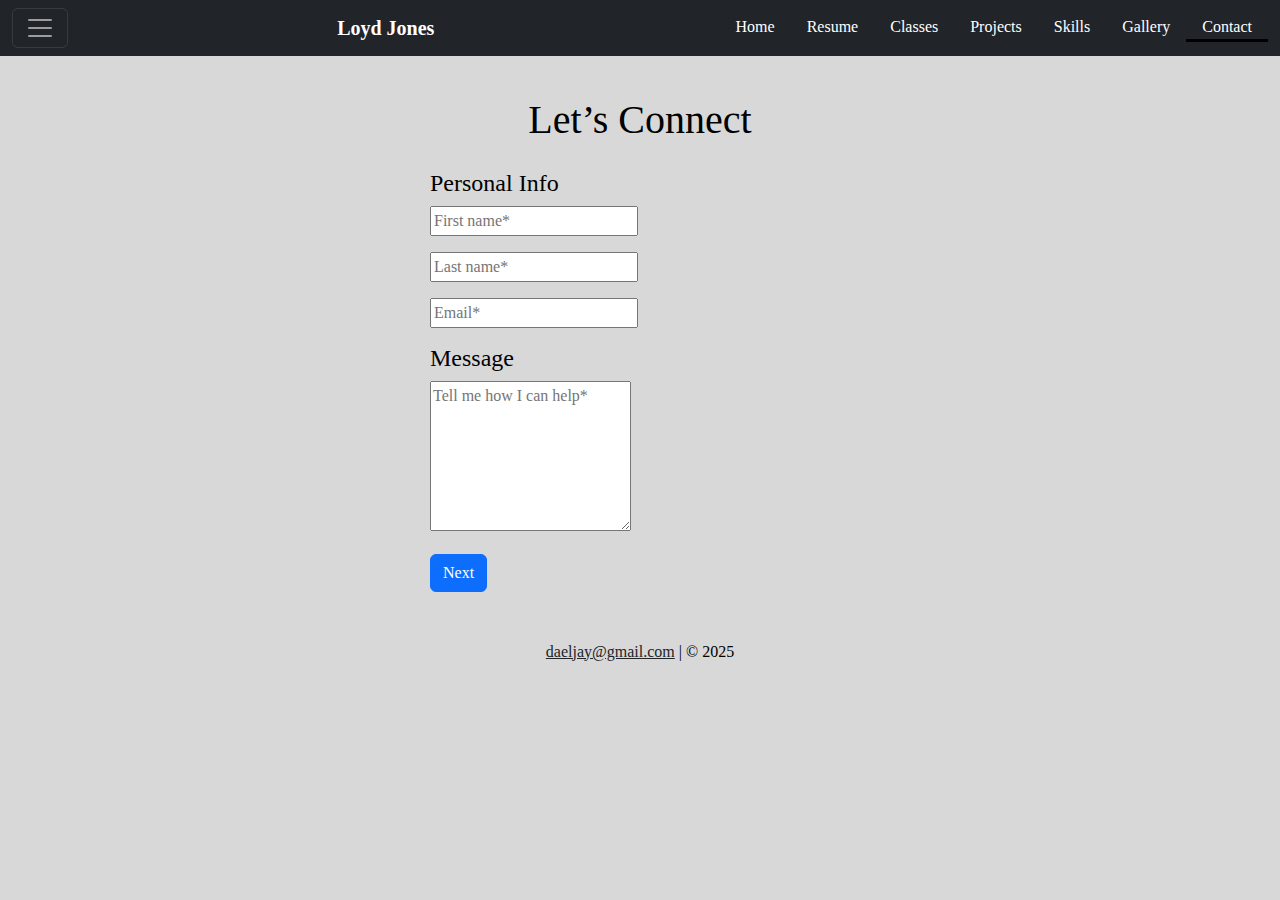
<file: contact.html>
<!DOCTYPE html>
<html lang="en">
<head>
  <meta charset="utf-8">
  <meta name="viewport" content="width=device-width,initial-scale=1">
  <title>Contact • Loyd Jones</title>

  <!-- Bootstrap 5 CSS -->
  <link href="https://cdn.jsdelivr.net/npm/bootstrap@5.3.3/dist/css/bootstrap.min.css" rel="stylesheet">

  <!-- site styles -->
  <link href="custom.css" rel="stylesheet">
</head>

<body>
  <!-- =============  NAVBAR  ============= -->
  <nav class="navbar navbar-dark bg-dark fixed-top">
    <div class="container-fluid">
      <button class="navbar-toggler" type="button" data-bs-toggle="offcanvas" data-bs-target="#offcanvasNav">
        <span class="navbar-toggler-icon"></span>
      </button>
      <a class="navbar-brand fw-bold" href="index.html">Loyd Jones</a>
      <div class="d-none d-lg-flex">
        <a class="nav-link px-3" href="index.html">Home</a>
        <a class="nav-link px-3" href="resume.html">Resume</a>
        <a class="nav-link px-3" href="classes.html">Classes</a>
        <a class="nav-link px-3" href="projects.html">Projects</a>
        <a class="nav-link px-3" href="skills.html">Skills</a>
        <a class="nav-link px-3" href="gallery.html">Gallery</a>
        <a class="nav-link px-3 active" href="contact.html">Contact</a>
      </div>
    </div>
  </nav>

  <!-- off-canvas menu for mobile -->
  <div class="offcanvas offcanvas-start bg-dark text-white" id="offcanvasNav">
    <div class="offcanvas-header">
      <h5 class="offcanvas-title">Menu</h5>
      <button type="button" class="btn-close btn-close-white" data-bs-dismiss="offcanvas"></button>
    </div>
    <div class="offcanvas-body">
      <a class="nav-link text-white mb-2" href="index.html">Home</a>
      <a class="nav-link text-white mb-2" href="resume.html">Resume</a>
      <a class="nav-link text-white mb-2" href="classes.html">Classes</a>
      <a class="nav-link text-white mb-2" href="projects.html">Projects</a>
      <a class="nav-link text-white mb-2" href="skills.html">Skills</a>
      <a class="nav-link text-white mb-2" href="gallery.html">Gallery</a>
      <a class="nav-link text-white mb-2" href="contact.html">Contact</a>
    </div>
  </div>
  <!-- =========== /NAVBAR =========== -->

  <main class="container pt-5">
    <h1 class="mt-5 mb-4 text-center">Let’s Connect</h1>

    <!-- centred card-style wizard -->
    <div class="form-card mx-auto my-4" style="max-width:420px;">

      <form id="regForm">
        <!-- progress dots -->
        <div style="text-align:center;margin-bottom:25px;">
          <span class="step"></span><span class="step"></span>
        </div>

        <!-- step 1 -->
        <div class="tab">
          <h4>Personal Info</h4>
          <p><input placeholder="First name*" name="fname" required></p>
          <p><input placeholder="Last name*"  name="lname" required></p>
          <p><input placeholder="Email*" type="email" name="email" required></p>
        </div>

        <!-- step 2 -->
        <div class="tab">
          <h4>Message</h4>
          <p>
            <textarea placeholder="Tell me how I can help*" rows="6" name="msg" required></textarea>
          </p>
        </div>

        <!-- wizard buttons -->
        <div class="d-flex justify-content-between">
          <button type="button" id="prevBtn" class="btn btn-secondary" onclick="nextPrev(-1)">Previous</button>
          <button type="button" id="nextBtn" class="btn btn-primary" onclick="nextPrev(1)">Next</button>
        </div>
      </form>
    </div>
  </main>

  <!-- ==========  Success modal  ========== -->
  <div class="modal fade" id="sendModal" tabindex="-1" aria-hidden="true">
    <div class="modal-dialog modal-dialog-centered">
      <div class="modal-content">
        <div class="modal-header">
          <h5 class="modal-title">Thank you!</h5>
          <button type="button" class="btn-close" data-bs-dismiss="modal"></button>
        </div>
        <div class="modal-body">
          Your message has been sent. I’ll get back to you soon.
        </div>
        <div class="modal-footer">
          <button type="button" class="btn btn-primary" data-bs-dismiss="modal">Close</button>
        </div>
      </div>
    </div>
  </div>

  <footer class="text-center py-4">
    <a href="mailto:daeljay@gmail.com" class="text-dark">daeljay@gmail.com</a>  |  © 2025
  </footer>

  <!-- ==========  Scripts  ========== -->
  <script src="https://cdn.jsdelivr.net/npm/bootstrap@5.3.3/dist/js/bootstrap.bundle.min.js"></script>
  <script src="multistep.js"></script><!-- only one reference -->

  <!-- intercept final click + redirect after modal closes -->
  <script>
  document.addEventListener("DOMContentLoaded", () => {
    const nextBtn  = document.getElementById("nextBtn");
    const modalEl  = document.getElementById("sendModal");
    const modalObj = new bootstrap.Modal(modalEl);

    /* 1. when wizard shows “Submit”, stop default, show modal */
    nextBtn.addEventListener("click", function (e) {
      if (this.innerText === "Submit") {
        e.stopImmediatePropagation();          // cancel multistep's form.submit()
        modalObj.show();

        /* reset wizard */
        document.querySelectorAll(".tab").forEach(t => t.style.display = "none");
        currentTab = 0; showTab(currentTab);
      }
    }, true);                                   // capture phase!

    /* 2. after modal finishes hiding, go to thankyou.html */
    modalEl.addEventListener("hidden.bs.modal", () => {
      window.location.href = "thankyou.html";
    });
  });
  </script>
</body>
</html>
</file>
<file: custom.css>
/* =====  Custom site styles – load AFTER bootstrap.css  ===== */

/* -- 1  site-wide font & background -- */
body{
    font-family:'Yrsa',serif;
    background:#d8d8d8;          /* heather gray */
    color:#000;
}

/* make all navbar links white */
.navbar .nav-link{
    color:#ffffff !important;      /* <-- change from #000000 to #ffffff */
}


/* -- 2  navbar link hover / focus -- */
.navbar .nav-link:hover,
.navbar .nav-link:focus{
    background:#555;             /* charcoal gray */
    color:#fff !important;
}

/* -- 3  lift cards on hover (projects) -- */
.card:hover{
    transform:translateY(-6px);
    box-shadow:0 .5rem 1rem rgba(0,0,0,.15);
    transition:.25s;
}

/* -- 4  timeline badge (resume) -- */
.timeline-badge{
    width:14px;height:14px;border-radius:50%;
    background:#000;
    display:inline-block;margin-right:.5rem;
}

/* -- 5  highlight active nav link (desktop) -- */
.navbar .nav-link.active{
    border-bottom:3px solid #000;
}
</file>
